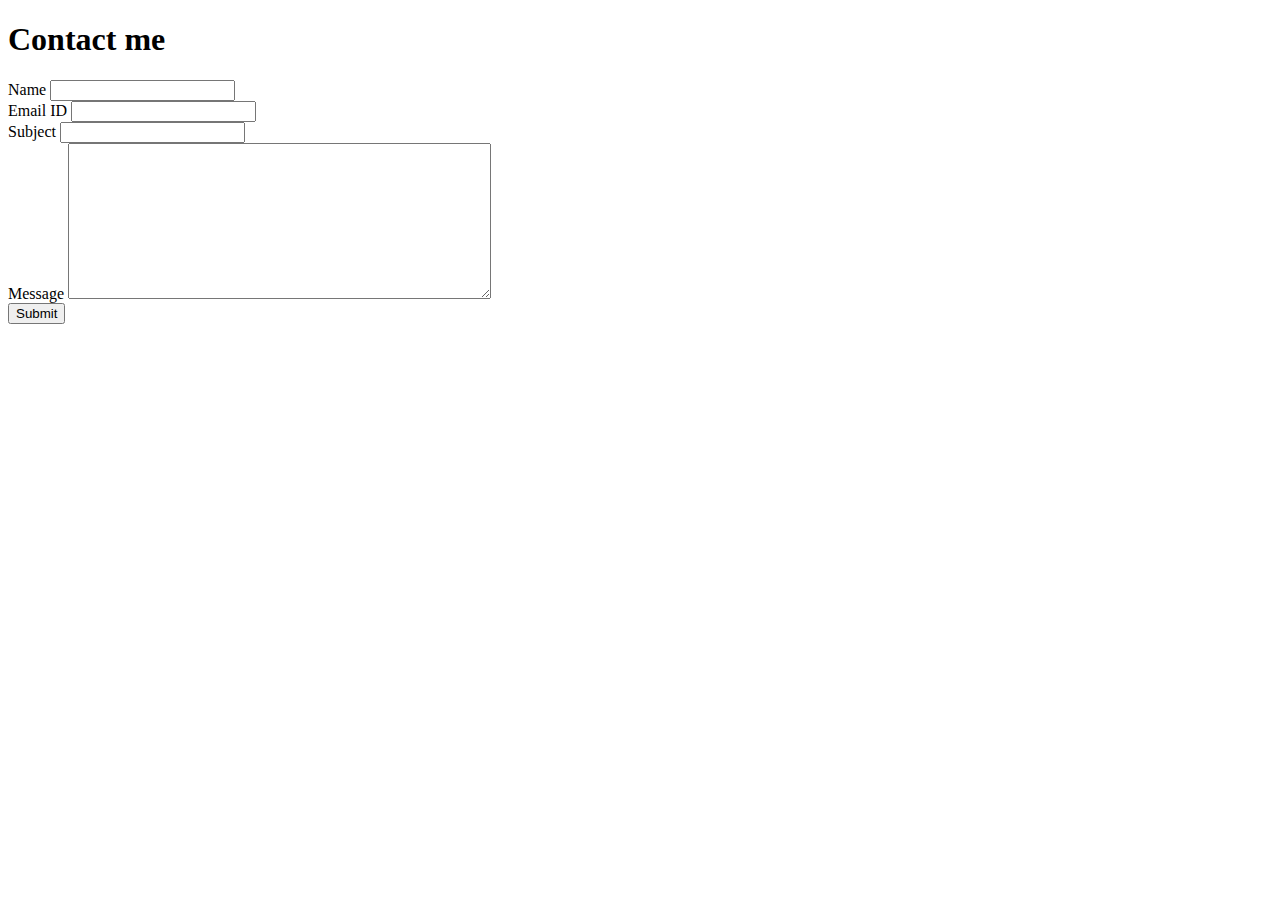
<file: Conatct me.html>
<!DOCTYPE html>
<html lang="en" dir="ltr">
  <head>
    <meta charset="utf-8">
    <title></title>
  </head>
  <body>
    <h1><strong>Contact me</strong></h1>
    <form class="" action="mailto:ayushrajput16@gmail.com" method="post">
      <label for="">Name</label>
      <input type="text" name="Name" value=""><br>
      <label for="">Email ID</label>
      <input type="text" name="Email" value=""><br>
      <label for="">Subject</label>
      <input type="text" name="Subject" value=""><br>
      <label for="">Message</label>
      <textarea name="Message" rows="10" cols="50"></textarea><br>
      <input type="Submit" value="Submit">
    </form>
  </body>
</html>
</file>
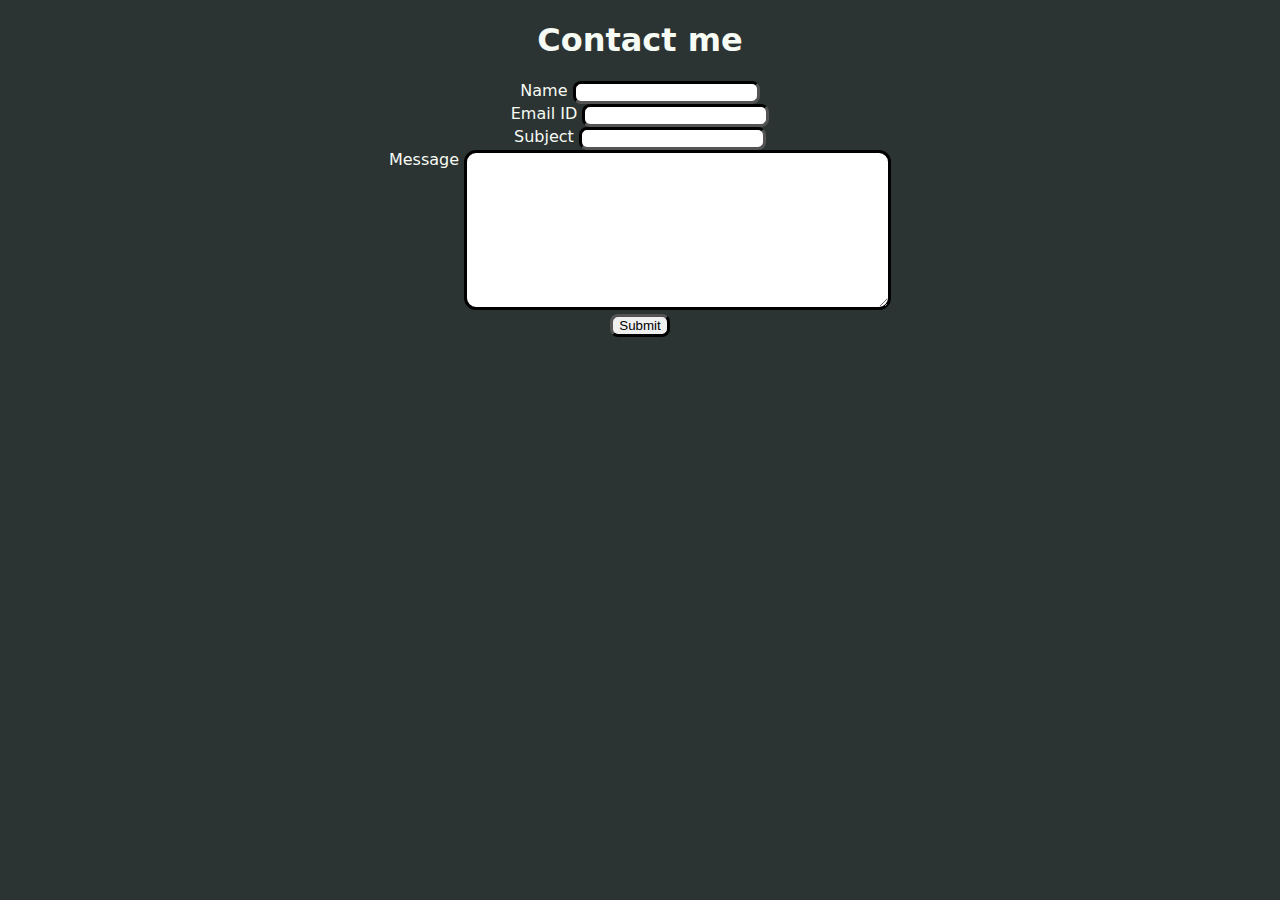
<file: Contact-me.html>
<!DOCTYPE html>
<html lang="en" dir="ltr">

<head>
  <meta charset="utf-8">
  <title></title>
  <link rel="stylesheet" href="style.css">
</head>

<body>
  <h1 class="Contact_me"><strong>Contact me</strong></h1>
  <form class="" action="mailto:ayushrajput16@gmail.com" method="post">
    <label for="">Name</label>
    <input type="text" name="Name" value="" align="right"><br>
    <label for="">Email ID</label>
    <input type="text" name="Email" value=""><br>
    <label for="">Subject</label>
    <input type="text" name="Subject" value=""><br>
    <label for="">Message</label>
    <textarea name="Message" rows="10" cols="50"></textarea><br>
    <input type="Submit" value="Submit">
  </form>
</body>

</html>
</file>
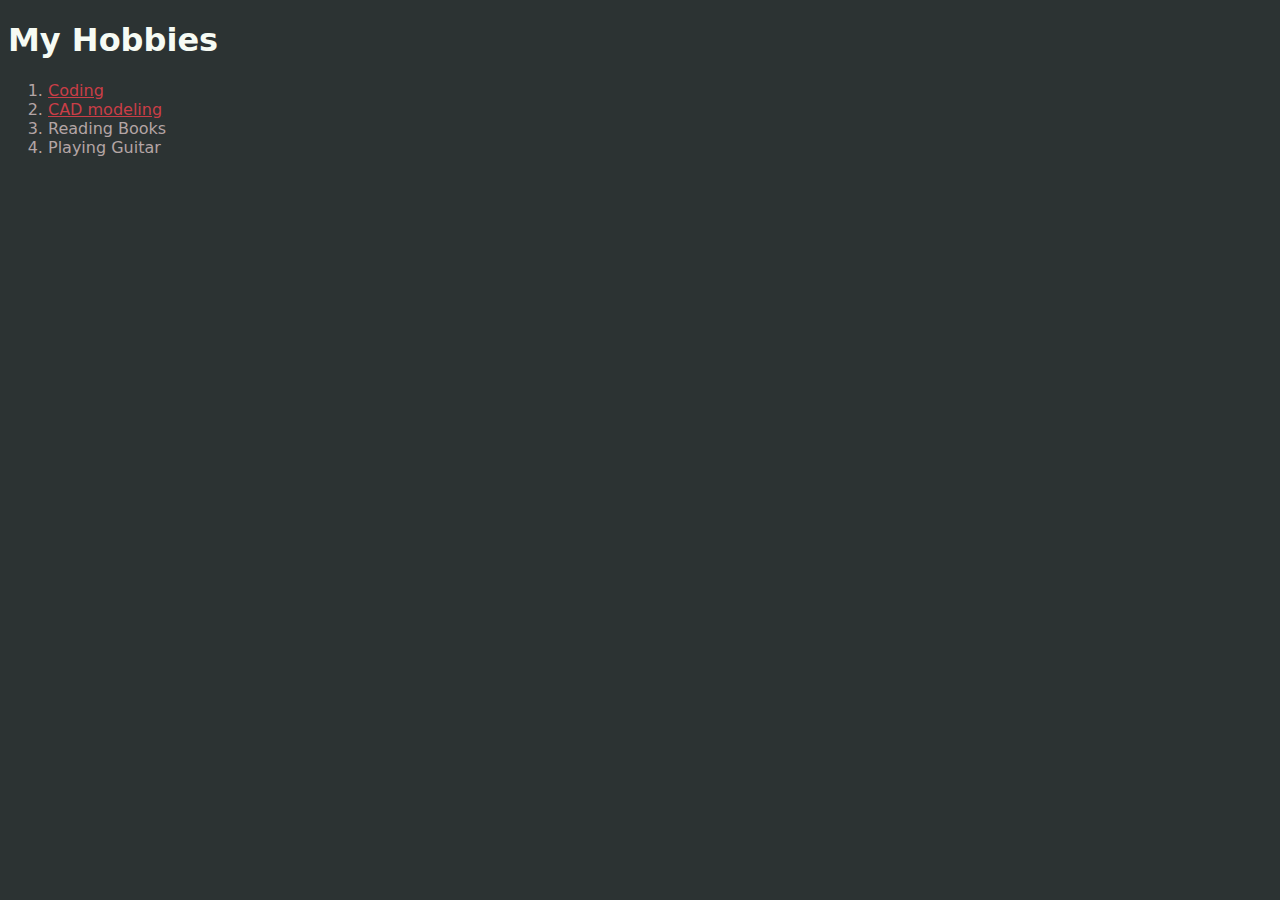
<file: Hobbies.html>
<!DOCTYPE html>
<html lang="en" dir="ltr">

<head>
  <meta charset="utf-8">
  <title></title>
  <link rel="stylesheet" href="style.css">
</head>

<body>
  <h1>My Hobbies</h1>
  <ol class="Hobbies">
    <li><a href="https://www.hackerearth.com/@ayushrajput16">Coding</a></li>
    <li><a href="https://grabcad.com/ayush.singh-45">CAD modeling</a></li>
    <li>Reading Books</li>
    <li>Playing Guitar</li>
  </ol>
</body>

</html>
</file>
<file: style.css>
body {
  background-color: #2C3333;
}

.circular {
  border-radius: 100%
}

hr {
  background-color: #2C3333;
  color: #F6FBF4;
  border-style: dotted none none;
  height: 1px;
  width: 5%;
  border-width: 5px;
}

h1 {
  color: #F6FBF4;
  font-family: system-ui;
}

h2 {
  color: #F6FBF4;
  font-family: system-ui;
}

h3 {
  color: #F6FBF4;
  font-family: system-ui;
}

p {
  color: #B4A5A5;
  font-family: system-ui;
}

thead {
  color: #F6FBF4;
  font-family: system-ui;
}

tbody {
  color: #B4A5A5;
  font-family: system-ui;
}

ul {
  color: #B4A5A5;
  font-family: system-ui;
}

a {
  color: #CA3E47;
  font-family: system-ui;
}

form {
  color: #F6FBF4;
  font-family: system-ui;
  text-align: center;
}

label {
  text-align: center;
  vertical-align: top;
}

input {
  border-color: #000000;
  border-width: medium;
  border-radius: 8px;
}

textarea {
  border-color: #000000;
  border-width: medium;
  border-radius: 12px;
}

.Contact_me {
  text-align: center;
}

.Hobbies {
  color: #B4A5A5;
  font-family: system-ui
}
</file>
